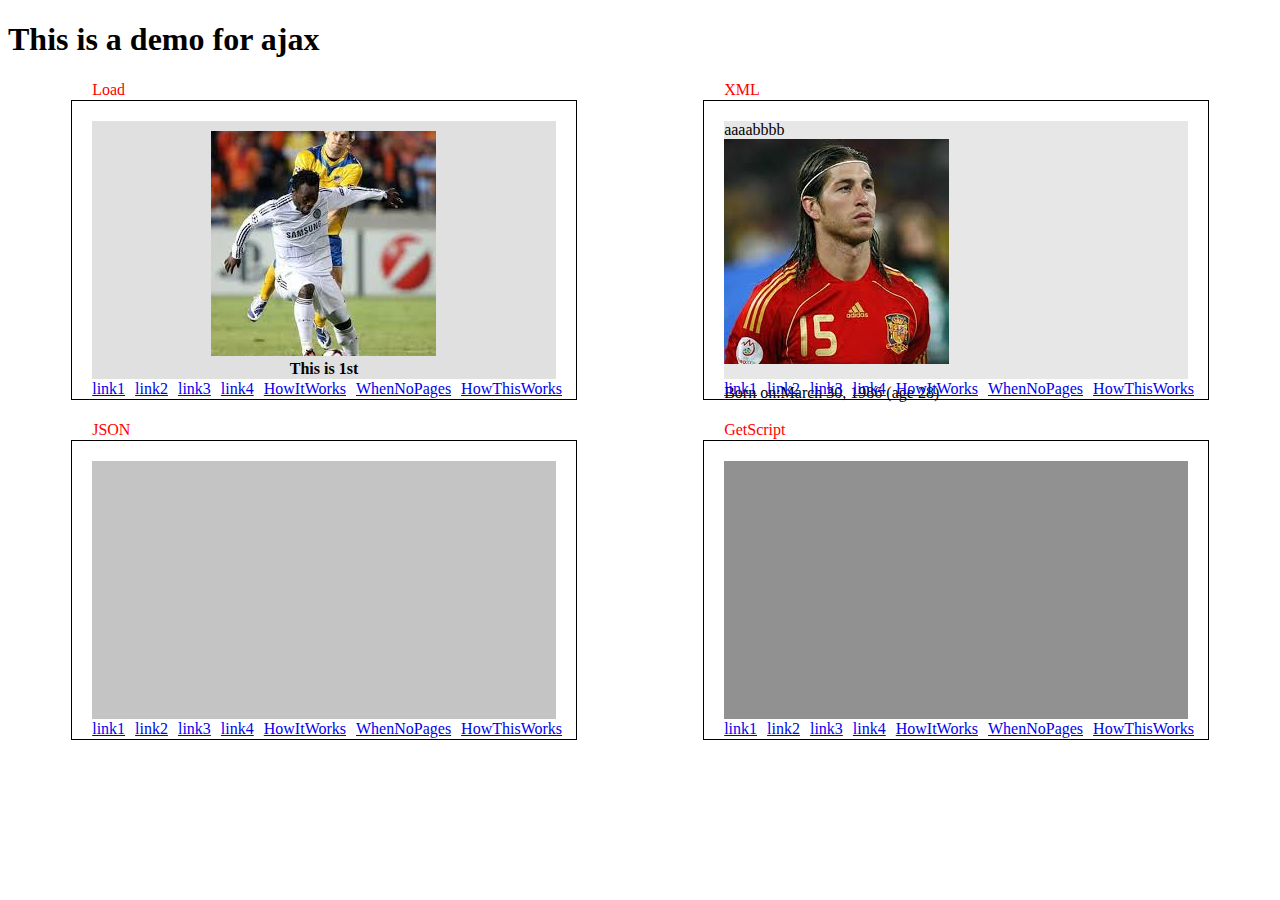
<file: index.html>
<!doctype html>
<html>
<head>
	<title>Main Page</title>
	<link rel="stylesheet" type="text/css" href="css/style.css">
</head>
<body>
	<header>
		<h1>This is a demo for ajax </h1>
	</header>
	<div id="first">
		<div class="container">
			<div>
				<img src="img/1.jpg">
				<h4>This is 1st</h4>
			</div>
		</div>
		<figcaption>Load</figcaption>
	</div>
	<div id="second">
		<div class="container">
		</div>
		<figcaption>XML</figcaption>
	</div>
	<div id="third">
		<div class="container"></div>
		
		<figcaption>JSON</figcaption>
	</div>
	<div id="fourth">
		<div class="container"></div>
		
		<figcaption>GetScript</figcaption>
	</div>
</body>
<script src="scripts/jquery.js"></script>
<script type="text/javascript" src="scripts/script.js"></script>
</html>
</file>
<file: css/style.css>
*{ 
	-webkit-box-sizing: border-box; /* Safari/Chrome, other WebKit */
	-moz-box-sizing: border-box;    /* Firefox, other Gecko */
	box-sizing: border-box;         /* Opera/IE 8+ */
}
#first,#second,#third,#fourth{
	width:40%;
	height: 300px;
	margin:20px 5%;
	padding: 20px;	
	border:1px solid black;
	float: left;
	position: relative;
}
.container{
	width: 100%;
	height: 100%;
}
.container h4{
	margin:0;
}
figcaption{
	position: absolute;
	top:-20px;
	color: red;
}
code{
	color:blue;
	font-weight: bold;
	display: block;
}
ul.addToFooter{
	position: absolute;
	bottom: -15px;
	left:10px;
	padding: 0;
}
ul.addToFooter li{
	list-style: none;
	float: left;
	margin-left: 10px;
}
#first .container{
	background: #E0E0E0;
	padding: 10px;
}
#first .container div{
	text-align: center;
}
#second .container{
	background: #E7E7E7
}
#third .container{
	background: #C4C4C4
}
#fourth .container{
	background: #919191
}
</file>
